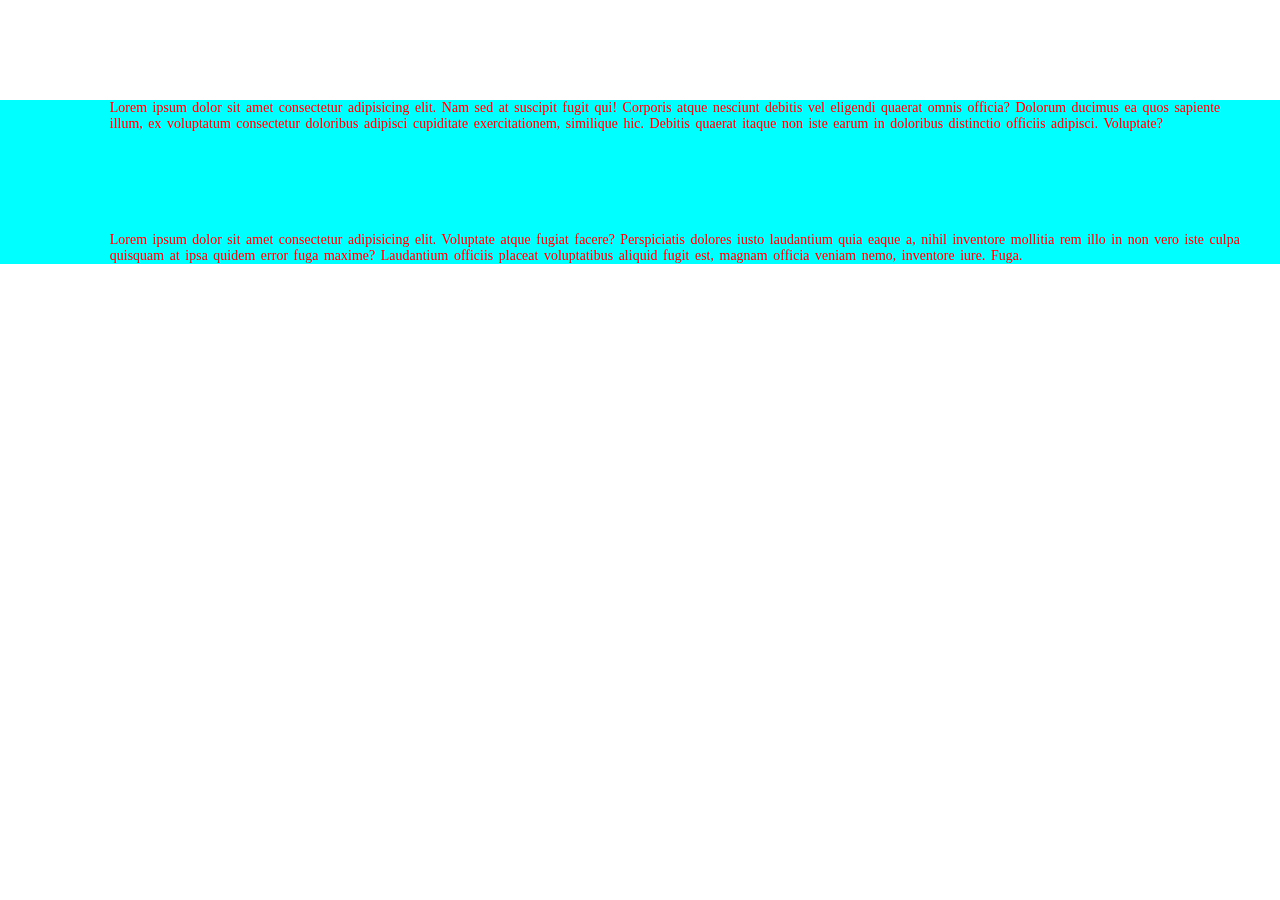
<file: lab_02/index.html>
<!DOCTYPE html>
<html lang="en">

<head>
	<meta charset="UTF-8">
	<meta http-equiv="X-UA-Compatible" content="IE=edge">
	<meta name="viewport" content="width=device-width, initial-scale=1.0">
	<title>class</title>
	<link rel="stylesheet" href="style.css">
</head>

<body>
	<div id="div1">
		<p id="p1">
			Lorem ipsum dolor sit amet consectetur adipisicing elit. Nam sed at suscipit fugit qui! Corporis atque
			nesciunt
			debitis vel eligendi quaerat omnis officia? Dolorum ducimus ea quos sapiente illum, ex voluptatum
			consectetur
			doloribus adipisci cupiditate exercitationem, similique hic. Debitis quaerat itaque non iste earum in
			doloribus
			distinctio officiis adipisci. Voluptate?
		</p>
		<p id="p2">
			Lorem ipsum dolor sit amet consectetur adipisicing elit. Voluptate atque fugiat facere? Perspiciatis dolores
			iusto laudantium quia eaque a, nihil inventore mollitia rem illo in non vero iste culpa quisquam at ipsa
			quidem
			error fuga maxime? Laudantium officiis placeat voluptatibus aliquid fugit est, magnam officia veniam nemo,
			inventore iure. Fuga.
		</p>
	</div>
</body>

</html>
</file>
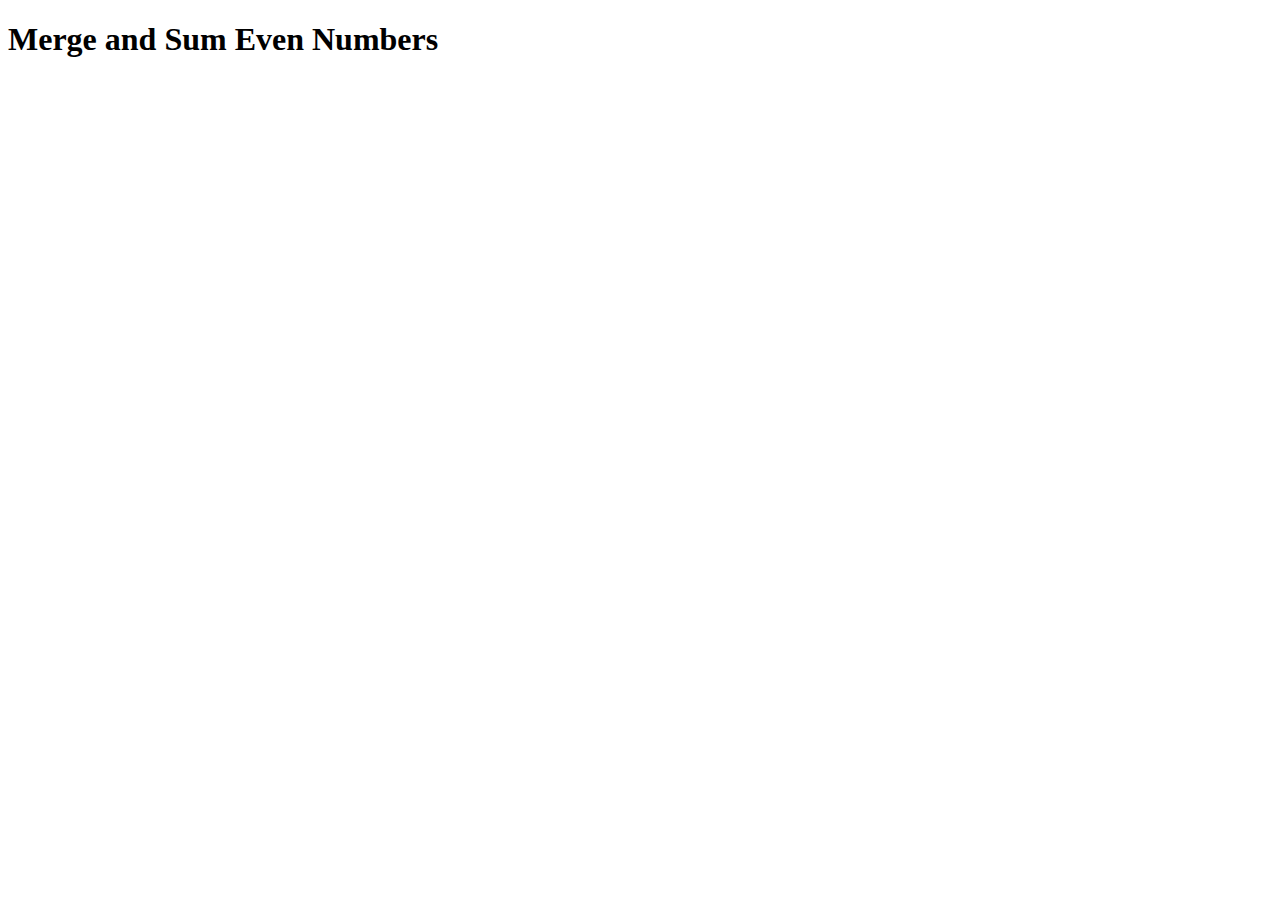
<file: lab_04/index.html>
<!-- Write a JavaScript program to create a function that 
	takes two numeric arrays as argument, merge them and return the sum of even numbers. -->

<!DOCTYPE html>
<html>

<head>
	<title>Merge and Sum Even Numbers</title>
</head>

<body>
	<h1>Merge and Sum Even Numbers</h1>
	<script>
		function mergeAndSumEven(arr1, arr2) {
			var mergedArray = arr1.concat(arr2); // Merge the two arrays
			var evenSum = 0; // Initialize the sum of even numbers

			for (var i = 0; i < mergedArray.length; i++) {
				if (mergedArray[i] % 2 === 0) { // Check if the number is even
					evenSum += mergedArray[i]; // Add even number to the sum
				}
			}

			return evenSum;
		}

		var array1 = [1, 2, 3, 4, 5];
		var array2 = [6, 7, 8, 9, 10];

		var result = mergeAndSumEven(array1, array2);
		console.log("Sum of even numbers: " + result);
		//Sum of even numbers: 30
	</script>
</body>

</html>
</file>
<file: lab_02/style.css>
* {
	margin: 0;
	padding: 0;
}

#div1 {
	padding: 0 25px 0 30px;
	background-color: aqua;
	min-height: 150px;
	width: auto;
}

#p1,
#p2 {
	color: red;
	font-family: verdena;
	font-size: 14px;
	margin: 100px 0 0 80px;
	word-spacing: 2px;
	text-justify: center;
}
</file>
